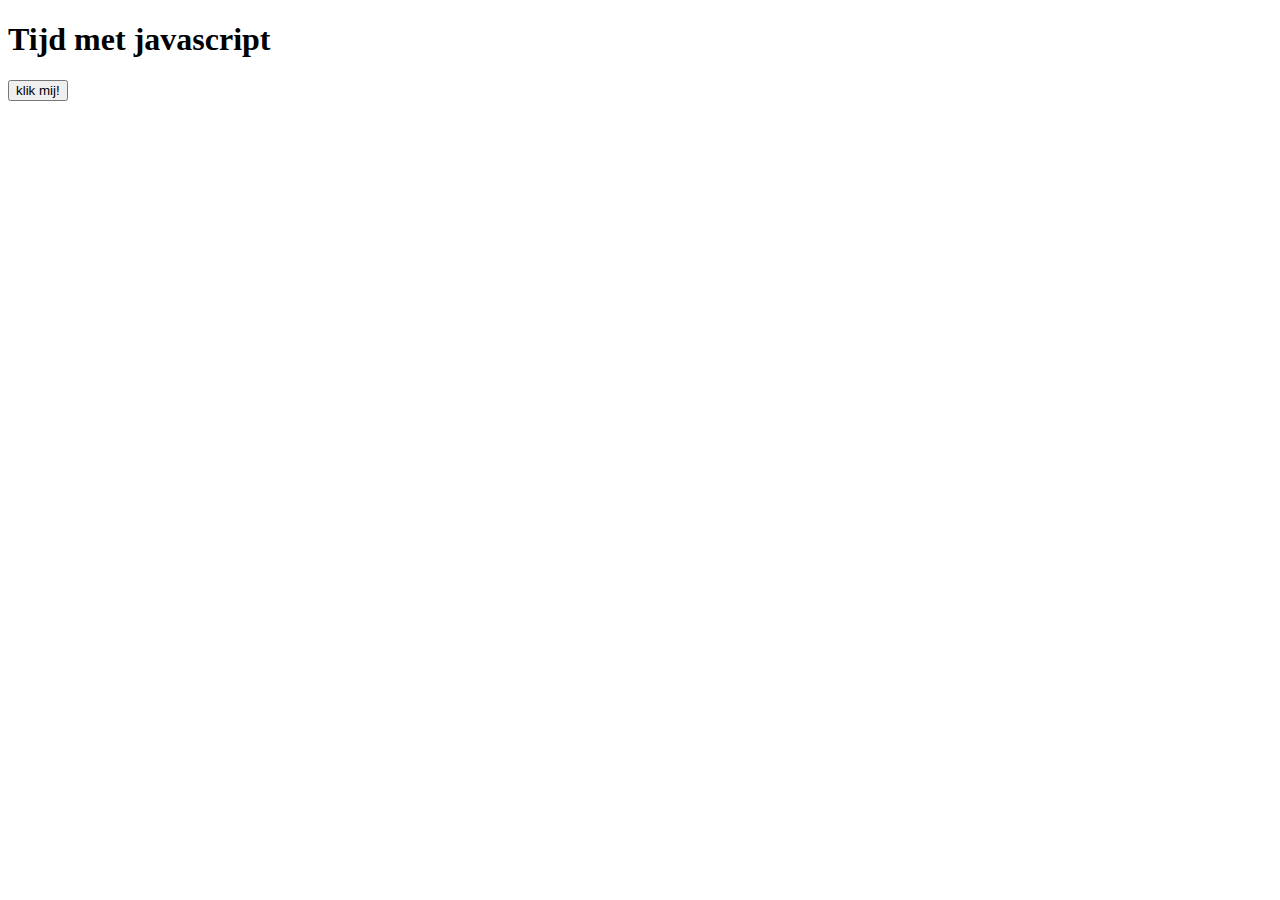
<file: javascript1/index.html>
<!DOCTYPE html>
<html>
    <head>
        <meta charset="UTF-8">
        <title>Goedemorgen</title>
    </head>
    <body>
        <h1>Tijd met javascript</h1>
        <input type="button" value="klik mij!" id="mijnButton">
        <script>
            let datum = new Date();
            let mijnButton = document.getElementById("mijnButton");
            mijnButton.addEventListener("click", ()=>{
                window.alert(datum);    
            })
            
            // Van Cornell van der Straaten
        </script>
    </body>
</html>
</file>
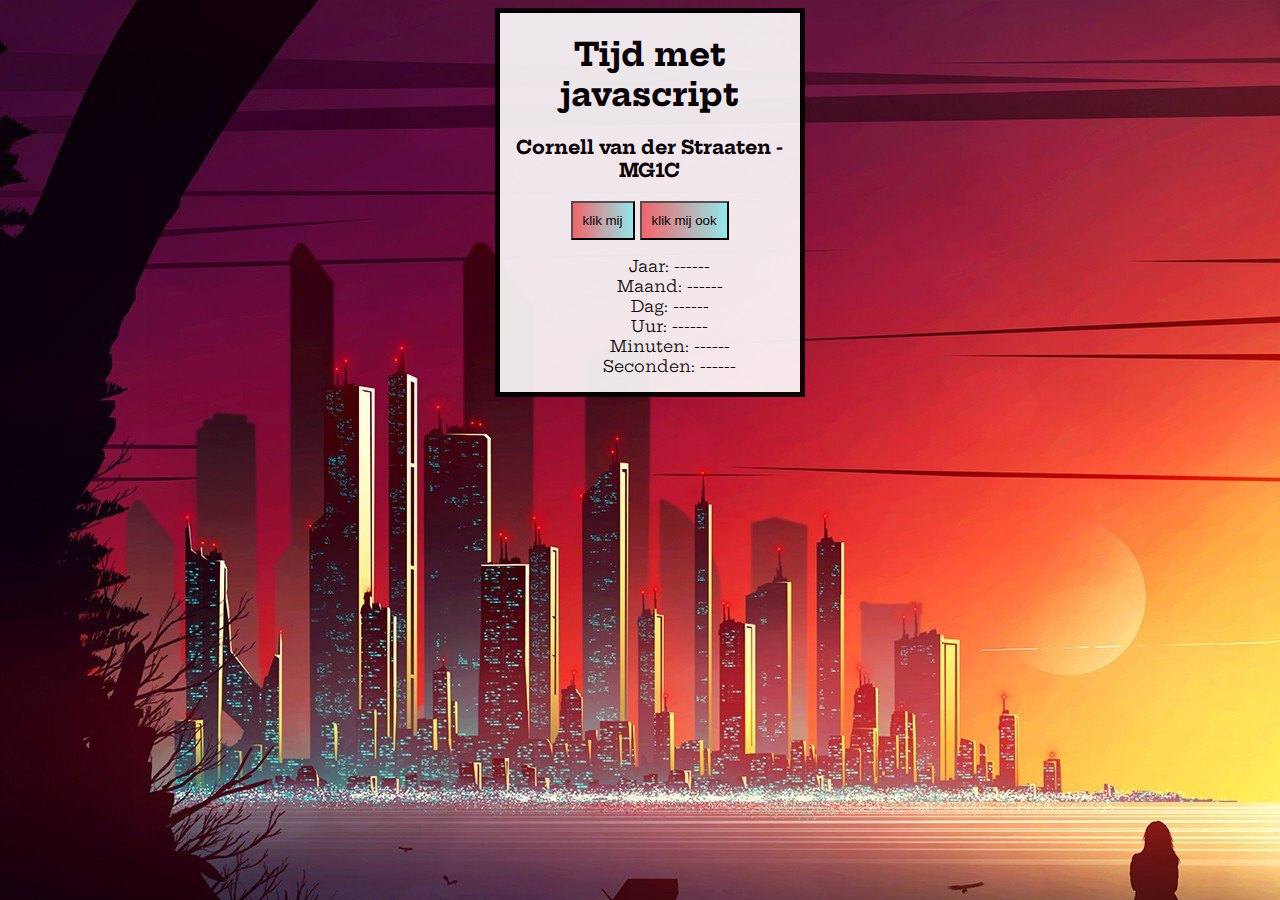
<file: javascript2/index.html>
<!DOCTYPE html>
<html>
    <head>
        <meta charset="UTF-8">
        <title id="title"> </title>
        <link rel="stylesheet" type="text/css" href="javascript.css">
        <link href="https://fonts.googleapis.com/css?family=Hepta+Slab&display=swap" rel="stylesheet">

    </head>
    <body onload="myFunction()">
       
 <div class="center">
        <div class="header">
            <h1>Tijd met javascript</h1>
            <h3>Cornell van der Straaten - MG1C</h3>
        </div>

        <div class="buttons">
                <input type="button" value="klik mij" id="mijnButton" class="button">
                <input type="button" value="klik mij ook" id="mijnButtonOok" class="button">
            
            <div class="list">
                <ul>
                    <li>Jaar: <span id="jaar"> ------</span></li>
                    <li>Maand: <span id="maand"> ------</span></li>
                    <li>Dag: <span id="dag"> ------</span></li>
                    <li>Uur: <span id="uur"> ------</span></li>
                    <li>Minuten: <span id="minuten"> ------</span></li>
                    <li>Seconden: <span id="seconden"> ------</span></li>
                </ul>
            </div>
        </div> 
    </div>

        <script>

            
            let mijnButton = document.getElementById("mijnButton");
            let mijnButtonOok = document.getElementById("mijnButtonOok");
            let jaar = document.getElementById("jaar");
            let maand = document.getElementById("maand");
            let dag = document.getElementById("dag");
            let uur = document.getElementById("uur");
            let minuten = document.getElementById("minuten");
            let seconden = document.getElementById("seconden");
            let datum = new Date();

   
              
            
            

            maanden = ["Januari", "Februari", "Maart", "April", "Mei", "Juni", "Juli",
            "Augustus", "September", "Oktober", "November", "December"]

            dagen = ["Zondag","Maandag","Dinsdag","Woensdag","Donderdag","Vrijdag","Zaterdag"];

            mijnButton.addEventListener("click", ()=>{    
                jaar.innerHTML = datum.getFullYear();
                maand.innerHTML = datum.getMonth() + 1 + ", "+ maanden[datum.getMonth()];
                dag.innerHTML = datum.getDate() +", " + dagen[datum.getDay()];
                uur.innerHTML = datum.getHours();
                minuten.innerHTML = datum.getMinutes();
                seconden.innerHTML = datum.getSeconds();
            })

            let boodschap = "Hoe laat is het?";
                if (datum.getHours() >= 0) {
                    boodschap = "Goedenacht";
                    document.body.style.backgroundImage = "url(images/night.jpg)";
                  }
                if (datum.getHours() >= 7) {
                    boodschap = "Goedemorgen";  
                    document.body.style.backgroundImage = "url(images/morning.png)";
                  }
                if (datum.getHours() >= 12) {
                    boodschap = "Goedemiddag";
                    document.body.style.backgroundImage = "url(images/midday.jpg)";
                  }
                if (datum.getHours() >= 18) {
                    boodschap = "Goedeavond";
                    document.body.style.backgroundImage = "url(images/evening.jpg)";
                  }
                  document.title = boodschap;
                mijnButtonOok.addEventListener("click", ()=>{
                  window.alert(boodschap);
                    
                  })
            
                  // Van Cornell van der Straaten
            
          


           
        </script>
    </body>
</html>
</file>
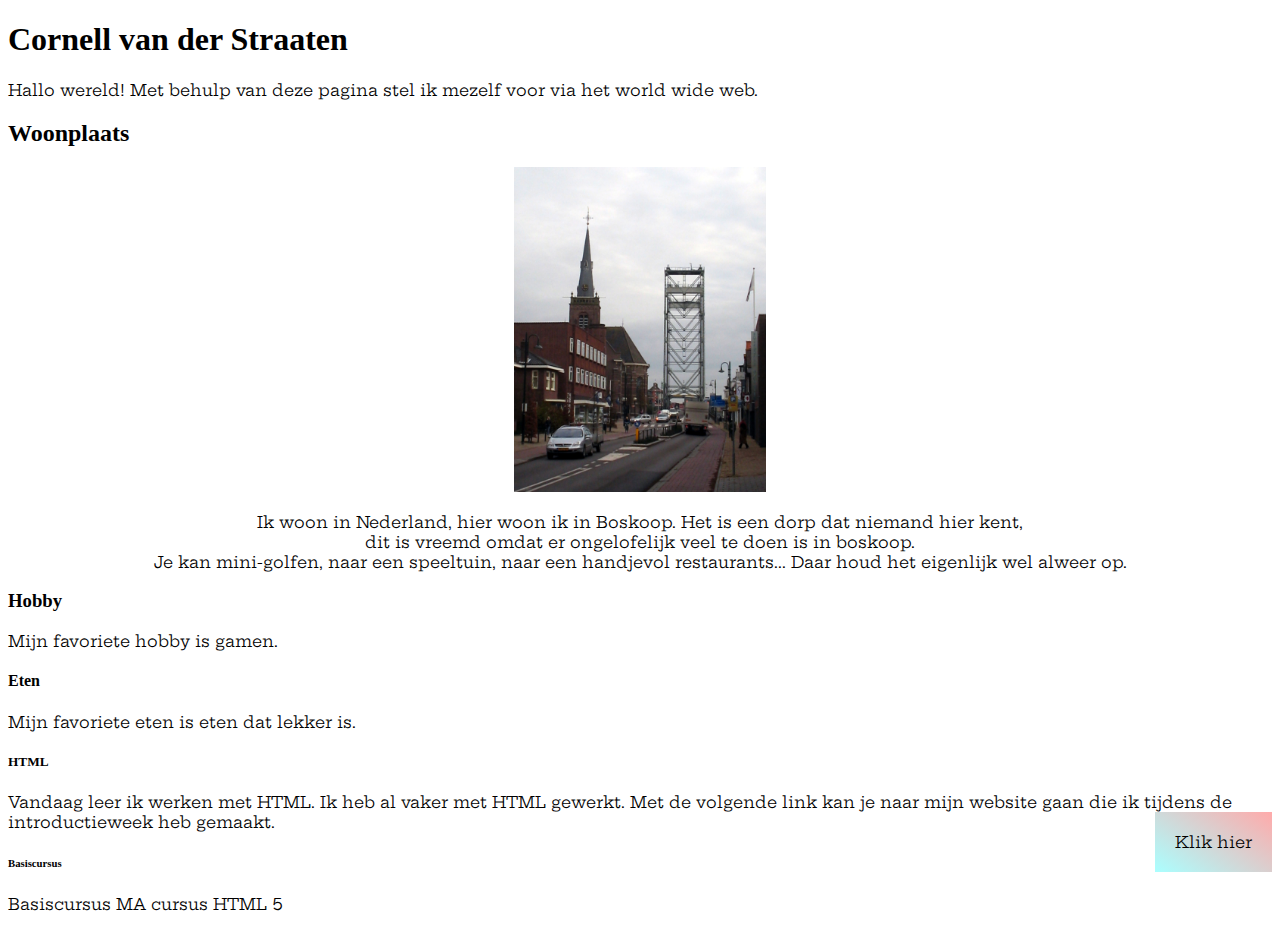
<file: opdracht1/index.html>
<!DOCTYPE html>
<html>
  <head>
    <meta charset="UTF-8">
    <title>Koppen en alinea's</title>
      <link rel="stylesheet" type="text/css" href="boskoop.css">
      <link href="https://fonts.googleapis.com/css?family=Hepta+Slab&display=swap" rel="stylesheet">
  </head>

  <body>
    <h1>Cornell van der Straaten</h1>
    <p>Hallo wereld! Met behulp van deze pagina stel ik mezelf voor via het world wide web.</p>
    <h2>Woonplaats</h2>

    <div class="woonplaats">
        <img src="pics/Boskoop.jpg" class="boskoop-img">
        <p>Ik woon in Nederland, hier woon ik in Boskoop. Het is een dorp dat niemand hier kent,<br>
          dit is vreemd omdat er ongelofelijk veel te doen is in boskoop.<br>
        Je kan mini-golfen, naar een speeltuin, naar een handjevol restaurants... Daar houd het eigenlijk wel alweer op.</p>
    </div>

    <h3>Hobby</h3>
    <p>Mijn favoriete hobby is gamen.</p>
    <h4>Eten</h4>
    <p>Mijn favoriete eten is eten dat lekker is.</p>
    <h5>HTML</h5>
    <p>Vandaag leer ik werken met HTML. Ik heb al vaker met HTML gewerkt. Met de volgende link kan je naar mijn website gaan
    die ik tijdens de introductieweek heb gemaakt. <a href="http://30183.hosts2.ma-cloud.nl/Doom/index.html" target="_blank" class="link">Klik hier</a></p>
    <h6>Basiscursus</h6>
    <p>Basiscursus MA cursus HTML 5</p>
  </body>

</html>
</file>
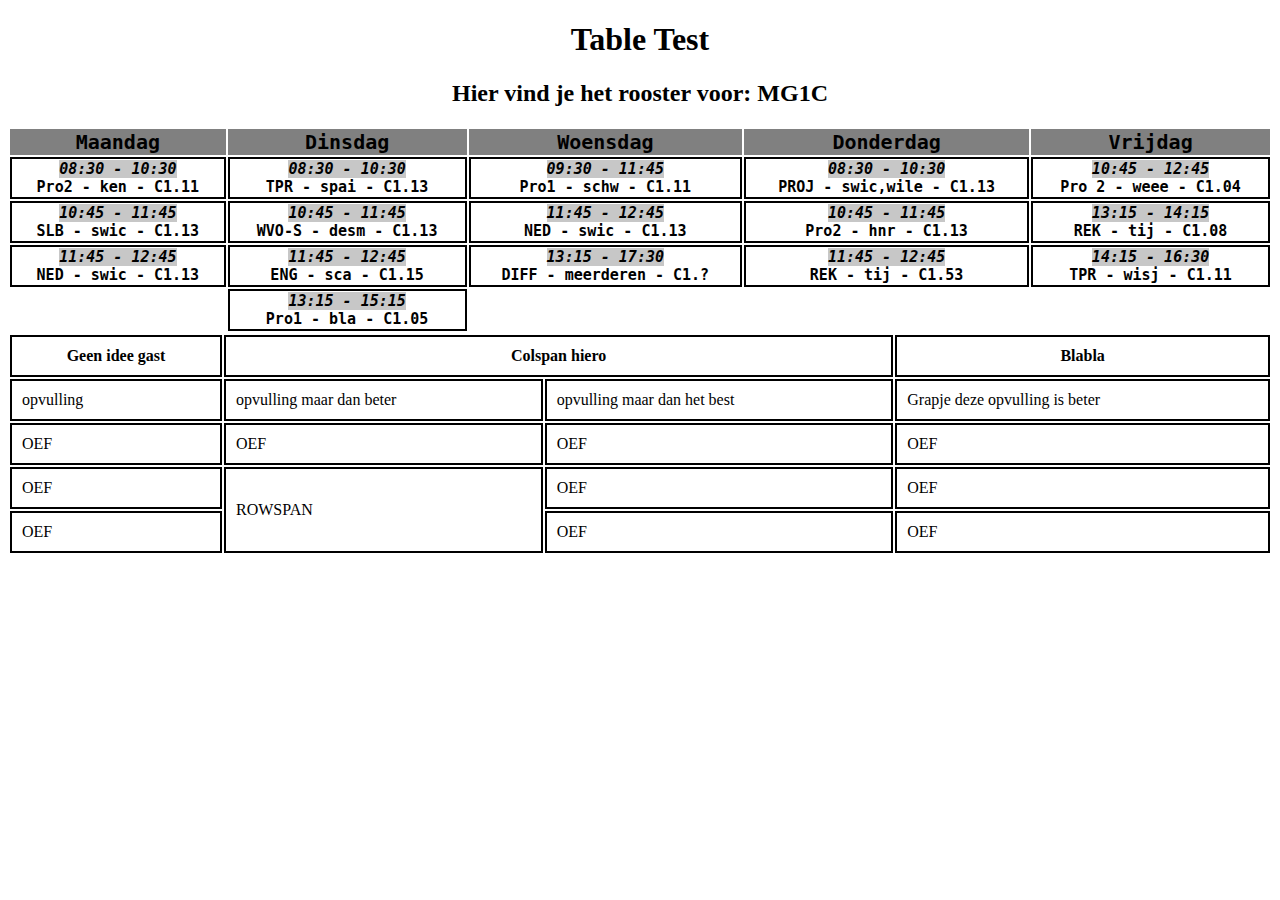
<file: table.html>
<!DOCTYPE html>
<html>
<head>
    <title>Table Test</title>
    <link rel="stylesheet" type="text/css" href="table.css">
</head>

<body>
<div class="header">
    <h1 class="title">Table Test</h1>
    <h2 class="title-epxplained">Hier vind je het rooster voor: MG1C</h2>
</div>

    <table class="rooster">
        <tr class="top-table-row">
            <th class="top-table-item">Maandag</th>
            <th class="top-table-item">Dinsdag</th>
            <th class="top-table-item">Woensdag</th>
            <th class="top-table-item">Donderdag</th>
            <th class="top-table-item">Vrijdag</th>
        </tr>
        <tr>
            <th class="table-item"><em>08:30 - 10:30 </em><br>Pro2 - ken - C1.11</th>
            <th class="table-item"><em>08:30 - 10:30 </em><br>TPR - spai - C1.13</th>
            <th class="table-item"><em>09:30 - 11:45 </em><br>Pro1 - schw - C1.11</th>
            <th class="table-item"><em>08:30 - 10:30 </em><br>PROJ - swic,wile - C1.13</th>
            <th class="table-item"><em>10:45 - 12:45 </em><br>Pro 2 - weee - C1.04</th>
        </tr>

        <tr>
            <th class="table-item"><em>10:45 - 11:45 </em><br>SLB - swic - C1.13</th>
            <th class="table-item"><em>10:45 - 11:45 </em><br>WVO-S - desm - C1.13</th>
            <th class="table-item"><em>11:45 - 12:45 </em><br>NED - swic - C1.13</th>
            <th class="table-item"><em>10:45 - 11:45 </em><br>Pro2 - hnr - C1.13</th>
            <th class="table-item"><em>13:15 - 14:15 </em><br>REK - tij - C1.08</th>
        </tr>

        <tr>
            <th class="table-item"><em>11:45 - 12:45 </em><br>NED - swic - C1.13</th>            
            <th class="table-item"><em>11:45 - 12:45 </em><br>ENG - sca - C1.15</th>
            <th class="table-item"><em>13:15 - 17:30 </em><br>DIFF - meerderen - C1.?</th>
            <th class="table-item"><em>11:45 - 12:45 </em><br>REK - tij - C1.53</th>
            <th class="table-item"><em>14:15 - 16:30 </em><br>TPR - wisj - C1.11</th>
        </tr>

        <tr>
            <th></th>            
            <th class="table-item"><em>13:15 - 15:15 </em><br>Pro1 - bla - C1.05</th>
            <th ></th>
            <th ></th>
            <th ></th>
        </tr>
    </table>

    <table style="width:100%" cellpadding="10">
        <tr>
          <th class="table-item">Geen idee gast</th>
          <th colspan="2" class="table-item">Colspan hiero</th>
          <th class="table-item">Blabla</th>
        </tr>
        <tr>
          <td class="table-item">opvulling</td>
          <td class="table-item">opvulling maar dan beter</td>
          <td class="table-item">opvulling maar dan het best</td>
          <td class="table-item">Grapje deze opvulling is beter</td>
        </tr>
        <tr>
            <td class="table-item">OEF</td>
            <td class="table-item">OEF</td>
            <td class="table-item">OEF</td>
            <td class="table-item">OEF</td>
        </tr>
        <tr>
            <td class="table-item">OEF</td>
            <td class="table-item" rowspan="2">ROWSPAN</td>
            <td class="table-item">OEF</td>
            <td class="table-item">OEF</td>
        </tr>
        <tr>
            <td class="table-item">OEF</td>
            <td class="table-item">OEF</td>
            <td class="table-item">OEF</td>
         
        </tr>
      </table>
</body>
</html>
</file>
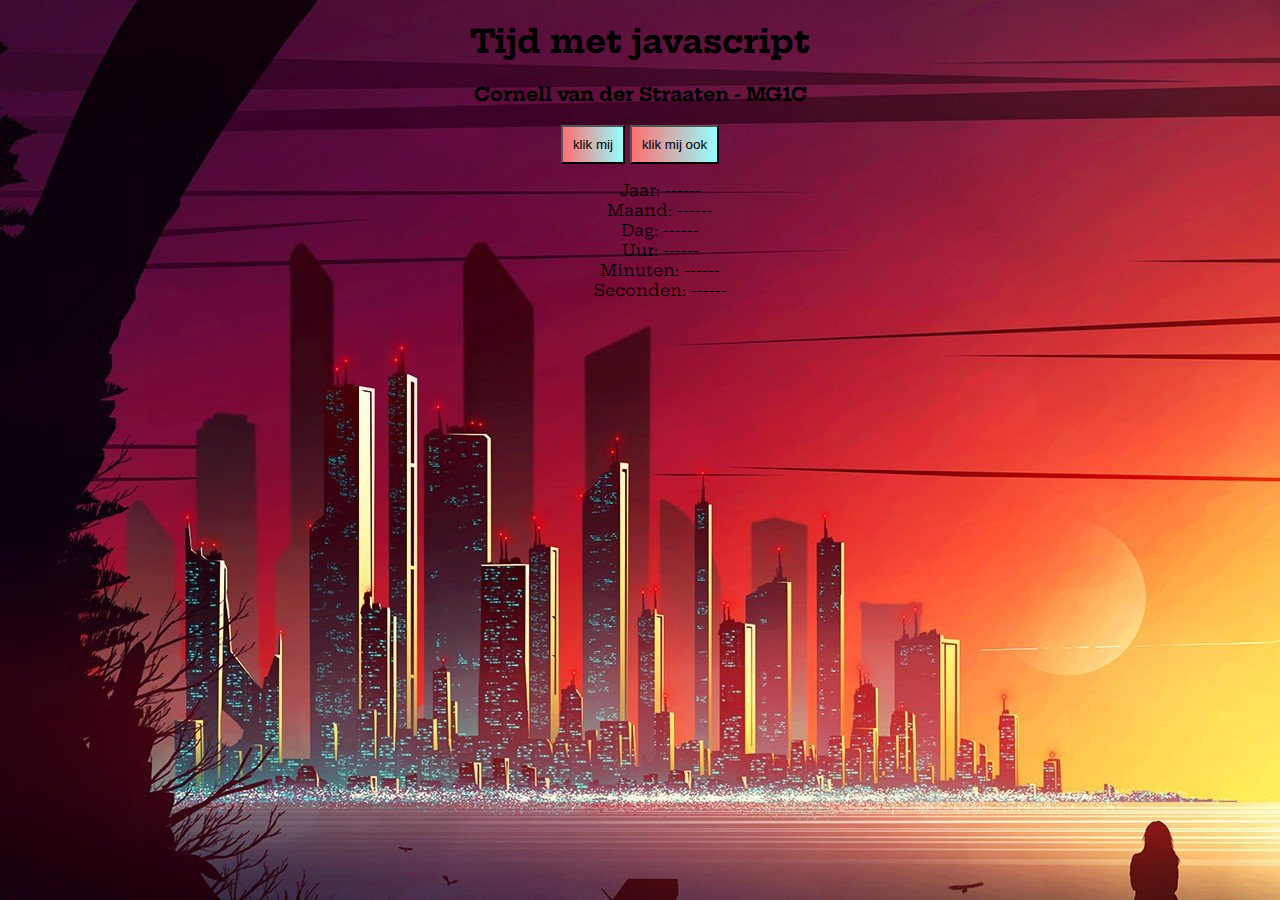
<file: javascript2/oefen.html>
<!DOCTYPE html>
<html>
    <head>
        <meta charset="UTF-8">
        <title>JS-Tijd</title>
        <link rel="stylesheet" type="text/css" href="javascript.css">
        <link href="https://fonts.googleapis.com/css?family=Hepta+Slab&display=swap" rel="stylesheet">

    </head>
    <body>
        <div class="header">
            <h1>Tijd met javascript</h1>
            <h3>Cornell van der Straaten - MG1C</h3>
        
        <div class="buttons">
            <input type="button" value="klik mij" id="mijnButton" class="button">
            <input type="button" value="klik mij ook" id="mijnButtonOok" class="button">
        
        <div class="list">
            <ul>
                <li>Jaar: <span id="jaar"> ------</span></li>
                <li>Maand: <span id="maand"> ------</span></li>
                <li>Dag: <span id="dag"> ------</span></li>
                <li>Uur: <span id="uur"> ------</span></li>
                <li>Minuten: <span id="minuten"> ------</span></li>
                <li>Seconden: <span id="seconden"> ------</span></li>
            </ul>
        </div>

        <script>
            let mijnButton = document.getElementById("mijnButton");
            let mijnButtonOok = document.getElementById("mijnButtonOok");
            let jaar = document.getElementById("jaar");
            let maand = document.getElementById("maand");
            let dag = document.getElementById("dag");
            let uur = document.getElementById("uur");
            let minuten = document.getElementById("minuten");
            let seconden = document.getElementById("seconden");
            let datum = new date();

            mijnButton.addEventListener('click', ()=>{
                window.alert(datum)
                jaar.innerHTML = datum.getFullYear();
                maand.innerHTML = datum.getMonth();
                dag.innerHTML = datum.getDay();
                uur.innerHTML = datum.getHours();
                minuten.innerHTML = datum.getMinutes();
                seconden.innerHTML = datum.getSeconds();
            })
          
        </script>
    </body>
</html>
</file>
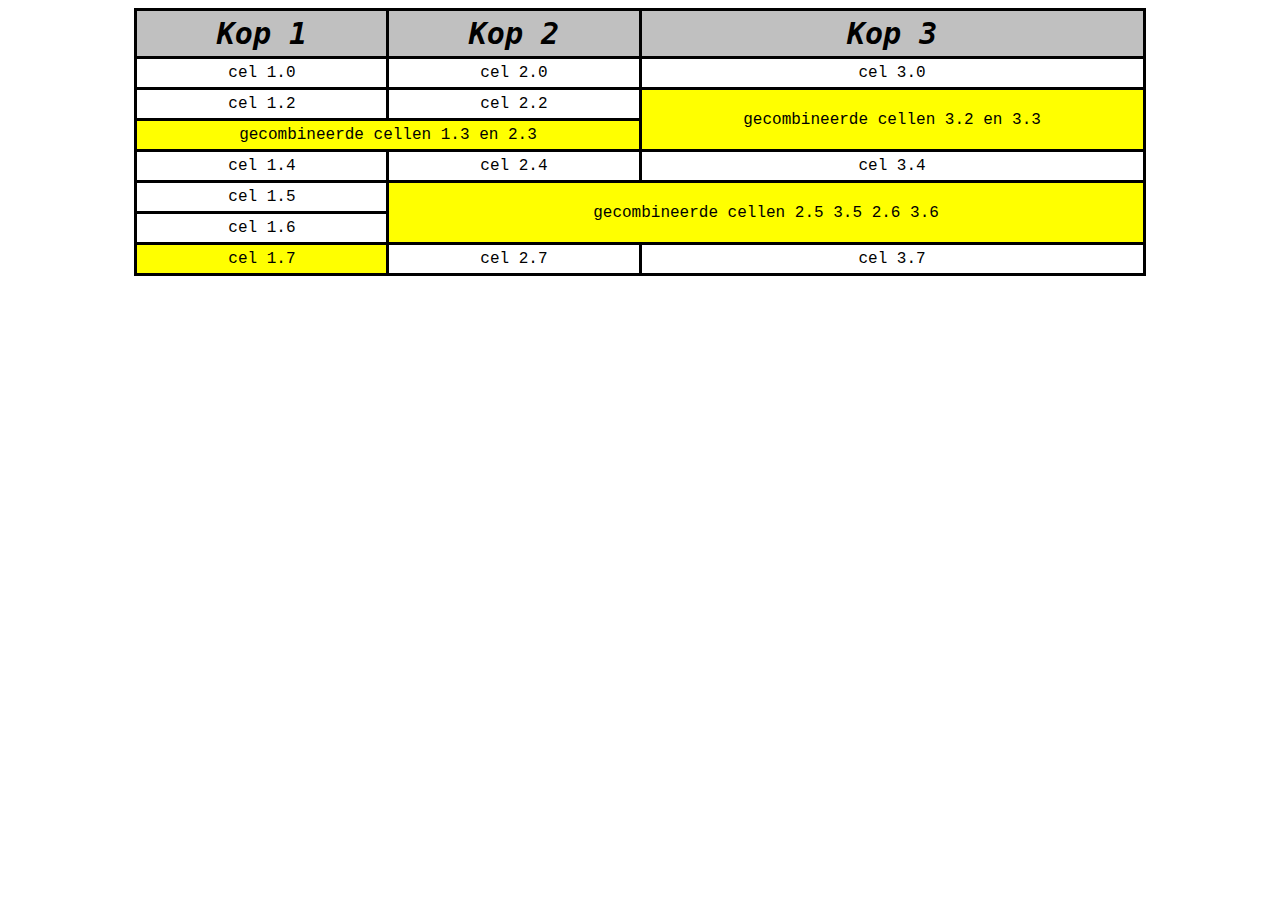
<file: javascript3/tables_start.html>
<!DOCTYPE html>
<html lang="nl">
    <head>
        <title>Table demo</title>
        <meta charset="UTF-8">
        <meta name="description" content="Tabel oefening doormiddel van Javascript, HTML en CSS.">
        <meta name="keywords" content="Tabel, table, Javascript, HTML, mediacollege amsterdam.">
        <meta name="author" content="Cornell van der Straaten">
        <link rel="stylesheet" href="style.css">
    </head>
    <body>
      <table id='thisTable'>
        <thead id = "thisHead">
          <tr>
            <th>Kop 1</th>
            <th>Kop 2</th>
            <th>Kop 3</th>
          </tr>
        </thead>
        <tr>
          <td class="mouseZ">cel 1.0</td>
          <td>cel 2.0</td>
          <td class="mouseY">cel 3.0</td>
        </tr>
        <tr>
          <td>cel 1.2</td>
          <td>cel 2.2</td>
          <td class="niceColor" rowspan="2">gecombineerde cellen 3.2 en 3.3</td>
        </tr>
        <tr>
          <td class="niceColor mouseY" colspan="2">gecombineerde cellen 1.3 en 2.3</td>
        </tr>
        <tr>
          <td>cel 1.4</td>
          <td>cel 2.4</td>
          <td>cel 3.4</td>
        </tr>
        <tr>
          <td>cel 1.5</td>
          <td class="niceColor" colspan="2" rowspan="2">
           gecombineerde cellen 2.5 3.5 2.6 3.6 
          </td>
        </tr>
        <tr>
          <td>cel 1.6</td>
        </tr>
        <tr>
          <td class="niceColor mouseZ">cel 1.7</td>
          <td>cel 2.7</td>
          <td>cel 3.7</td>
        </tr>
      </table>
      <script src="script.js"></script>
    </body>
</html>
</file>
<file: javascript2/javascript.css>
body {
    font-family: "hepta slab", monospace;
    text-align: center;
    background-image: url(images/evening.jpg);
}
.button {
    padding: 10px;
    background: linear-gradient(90deg, rgb(255, 112, 112), rgb(150, 255, 255))
}

li {
    list-style: none;
}

.center {
    background-color: white;
    border: 5px solid black;
    opacity: 0.9;
    display: block;
    width: 300px;
    height: auto;
    margin-left: 38.5%;
}
</file>
<file: opdracht1/boskoop.css>
.boskoop-img {
  width: 20%;
}

.woonplaats {
  text-align: center;
}
p {
  font-family: "Hepta slab", monospace;
}

.link {
  background: linear-gradient(35deg, #AAFFFF, #FFAAAA);
  padding: 20px;
  float: right;
  text-decoration: none;
  color:black;
}
</file>
<file: table.css>
.header {
    text-align: center;
}

.rooster {
    width: 100%;
    font-size: 15px;
    font-family: monospace;
}

.top-table-row {
    background-color: gray;
    font-size: 20px;
}

.table-item {
    border: 2px solid black;
}

em {
    background-color: #c7c7c7 ;
}
</file>
<file: javascript3/style.css>
table {
  width: 80%;
  margin: auto;
}
table, th, td {
    border: 3px solid black;
    border-collapse: collapse;
}
th, td {
    padding: 5px;
    text-align: center;
}

th {
   font-family: "Lucida Console", Monaco, monospace;
   font-size: 1.875em;
   font-style: italic;
   background-color: silver;
}
td {
   font-family: "Courier New", Courier, monospace;
   font-size: 1em;
}
.niceColor{
  background-color: yellow;
}


.mouseY:hover{
  background-color: green;
}
.mouseZ:hover{
  background-color: magenta;
}
</file>
